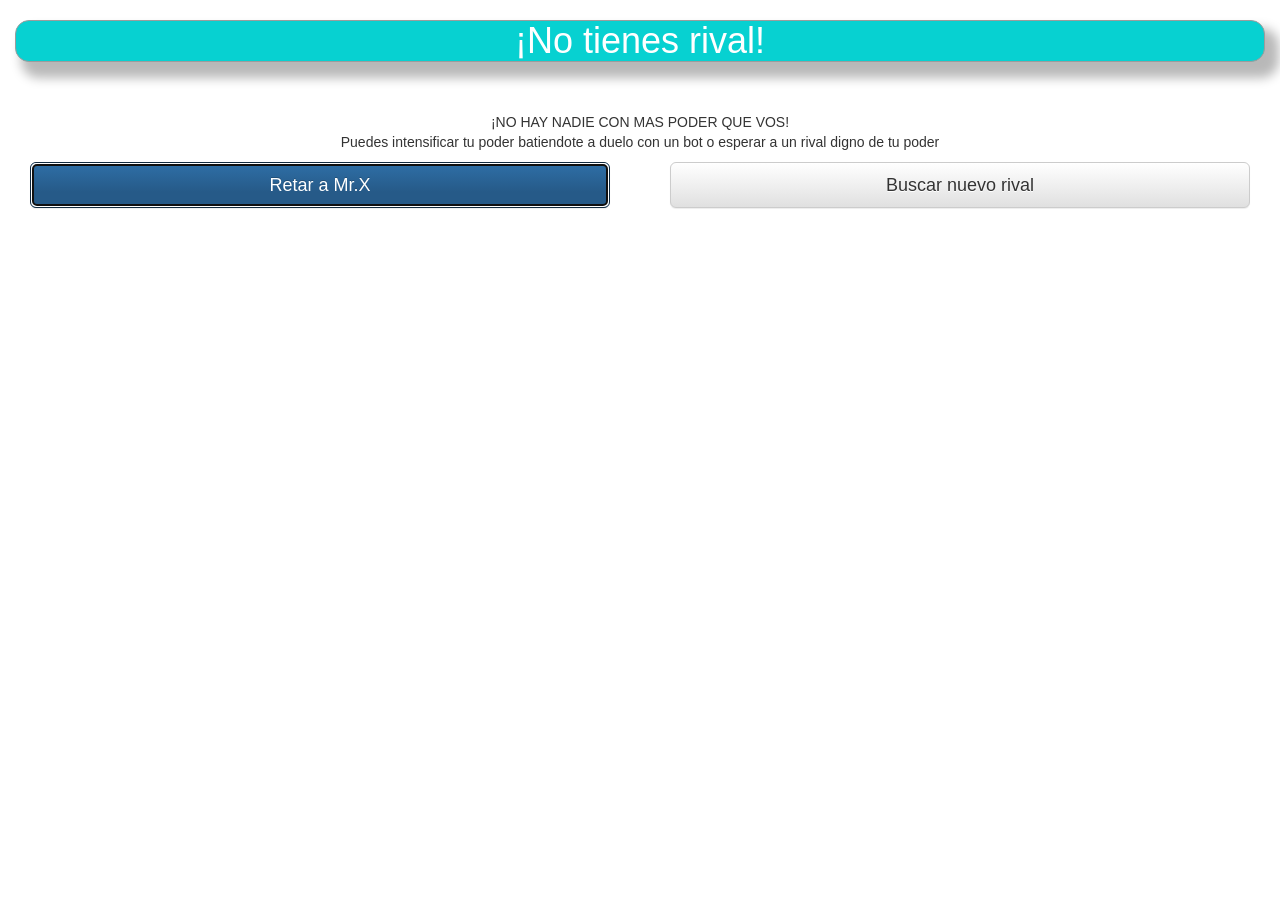
<file: Duelo-Angular/src/webapp/noHayRival.html>
<!DOCTYPE html>
<html>
<head>
<script src="js/jquery-1.11.3.min.js"></script>
<link rel="stylesheet" href="css/bootstrap.css">
<link rel="stylesheet" href="css/bootstrap-theme.css">

<link rel="stylesheet" href="css/myStyle.css">
<script src="js/bootstrap.js"></script>
 <meta charset="UTF-8">
<title> Duelo de leyendas </title>
</head>
<body >


<h1 class="header1">¡No tienes rival!</h1>
	<div class="col-md-12" align="center">
		<p>¡NO HAY NADIE CON MAS PODER QUE VOS! <br> Puedes intensificar tu poder batiendote a duelo con un bot o esperar a un rival digno de tu poder </p>
	</div>

<div class = "col-md-6" style="padding:0 30px;">
	<button type="button" class="btn btn-primary btn-lg btn-block" autofocus>Retar a Mr.X</button>
	</div>
<div class = "col-md-6" style="padding:0 30px;">
	<button type="button" class="btn btn-default btn-lg btn-block" data-dismiss="modal">Buscar nuevo rival</button>
	</div> 


</body>
</file>
<file: Duelo-Angular/src/webapp/css/myStyle.css>
.header1{ 
	background-color:#07d1d1;
	color:white;
    margin-right: 15px;
	margin-left: 15px;
	text-align:center;
	border-radius: 14px 14px 14px 14px;
	-moz-border-radius: 14px 14px 14px 14px;
	-webkit-border-radius: 14px 14px 14px 14px;
	border: 1px solid #9C9C9C;
	margin-bottom: 50px;
	-webkit-box-shadow: 10px 12px 11px 4px rgba(0,0,0,0.28);
	-moz-box-shadow: 10px 12px 11px 4px rgba(0,0,0,0.28);
	box-shadow: 10px 12px 11px 4px rgba(0,0,0,0.28);
}

.textoCentro{ 
	text-align:center;
}

.header2{ 
	background-color:#07d1d1;
	color:white;

    margin-right: 15px;
	margin-left: 15px;
	text-align:center;
	border-radius: 14px 14px 14px 14px;
	-moz-border-radius: 14px 14px 14px 14px;
	-webkit-border-radius: 14px 14px 14px 14px;
	border: 1px solid #9C9C9C;
	margin-bottom: 50px;
	-webkit-box-shadow: 10px 12px 11px 4px rgba(0,0,0,0.28);
	-moz-box-shadow: 10px 12px 11px 4px rgba(0,0,0,0.28);
	box-shadow: 10px 12px 11px 4px rgba(0,0,0,0.28);
}

.nombrePJSeleccionado{ 
	background-color:#07d1d1;
	color:white;
	padding: 0em;
	margin: 0em 0 1em 0em;
	border-radius: 5px 5px 5px 5px;
	-moz-border-radius: 5px 5px 5px 5px;
	-webkit-border-radius: 5px 5px 5px 5px;
	border: 1px solid #9C9C9C;
	text-align:center;
	-webkit-box-shadow: 10px 12px 11px 4px rgba(0,0,0,0.28);
	-moz-box-shadow: 10px 12px 11px 4px rgba(0,0,0,0.28);
	box-shadow: 10px 12px 11px 4px rgba(0,0,0,0.28);
	font-size: 2em;


}


.columnasStruct{ 
	color:white;
	padding-left: 30px;
	padding-right: 30px;
	text-align:center;
	margin-bottom: 30px;

}

.padding15{ 

	padding-left: 15px;
	padding-right: 15px;

}

.colorNegro{ 
	color:black;

}

.colorblanco{ 
	color:white;

}
.barraSeparadora{ 
	width:75%;

}

.tablaStats{ 
	width:100%;

}

.columnasSinStruct{ 
	color:white;
	max-height:100%;
	padding-left: 0px;
	padding-right: 0px;
	text-align:center;
	margin-bottom: 30px;
}


.img{ 
	width:100%;
	height:116px;
	max-width: 100%;
	display: block;
	margin-bottom: 30px;
	
}

.imagenREsultado{ 
	width:100%;
	height:400px;
	margin-bottom: 30px;
	
}

.imgSeleccionada{ 

 
	max-width:100%;
	width:auto;
	height:650px;
	max-height:5% ;
	margin-top: 30px;


}

.panelEstadisticasYJugar{ 
	background-color:#07d1d1;
	height:100%;
	border-radius: 14px 14px 14px 14px;
	-moz-border-radius: 14px 14px 14px 14px;
	-webkit-border-radius: 14px 14px 14px 14px;
	border: 1px solid #9C9C9C;
-webkit-box-shadow: 10px 12px 11px 4px rgba(0,0,0,0.28);
-moz-box-shadow: 10px 12px 11px 4px rgba(0,0,0,0.28);
box-shadow: 10px 12px 11px 4px rgba(0,0,0,0.28);
}

.panelResultadoBlanco{ 
	background-color:white;
	height:100%;
	height:720px;
	width:45%;
	border-radius: 14px 14px 14px 14px;
	-moz-border-radius: 14px 14px 14px 14px;
	-webkit-border-radius: 14px 14px 14px 14px;
	border: 1px solid #9C9C9C;
	-webkit-box-shadow: 10px 12px 11px 4px rgba(0,0,0,0.28);
	-moz-box-shadow: 10px 12px 11px 4px rgba(0,0,0,0.28);
	box-shadow: 10px 12px 11px 4px rgba(0,0,0,0.28);
}

.panelResultadoCeleste{ 
	background-color:#07d1d1;
	height:720px;
	width:45%;
	border-radius: 14px 14px 14px 14px;
	-moz-border-radius: 14px 14px 14px 14px;
	-webkit-border-radius: 14px 14px 14px 14px;
	border: 1px solid #9C9C9C;
	-webkit-box-shadow: 10px 12px 11px 4px rgba(0,0,0,0.28);
	-moz-box-shadow: 10px 12px 11px 4px rgba(0,0,0,0.28);
	box-shadow: 10px 12px 11px 4px rgba(0,0,0,0.28);
}

.estadisticas{ 
	padding: 30px;
	padding-top: 30px;
	padding-left: 30px;
	padding-bottom: 0px;
	text-align:center;

}

.stats{ 
	text-align:center;
	padding: 30px;
	padding-top: 30px;
	padding-left: 30px;
	padding-bottom: 30px;

}

.especialidadesEnumeradas{ 
	padding: 0em;
	margin: 12em 0 0em 0em;
	text-align:center;

}



.especialidades{ 
    height: 40px;

}

.tituloConMarginTop{ 
    margin-top: 15px;

}

.botonConEspacio{ 

	margin-bottom: 15px;
	bottom: 15px;
}

.botonConMasEspacio{ 

	margin-bottom: 15px;
	bottom: 15px;
}

.botones{ 
    padding: 20px;

}

body{

	/*background-image: url("loca1.png"); */

	
}

h1,h2{

	color:white

	
}
</file>
